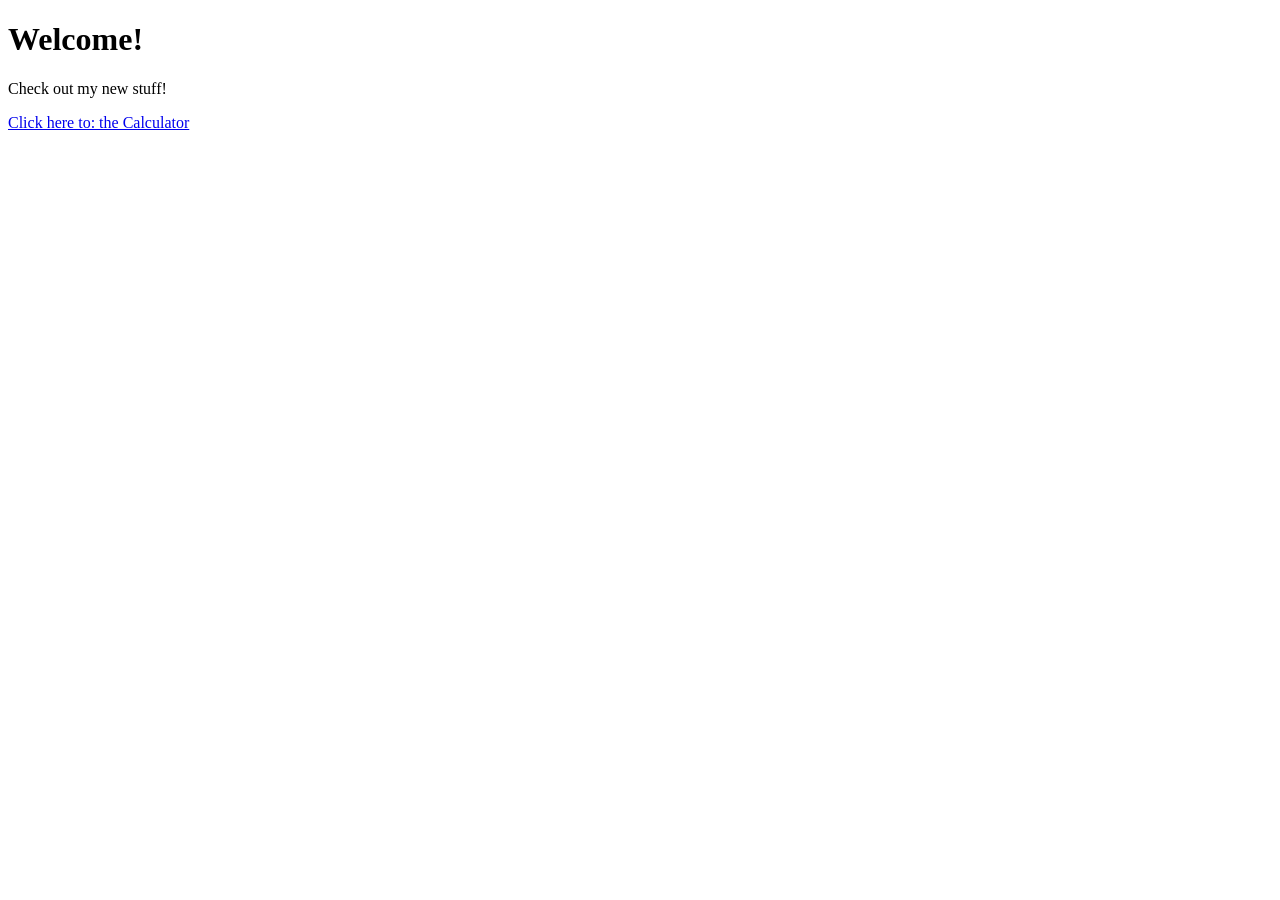
<file: index.html>
<!DOCTYPE html>
<html>
<head>
    <title>My Portfolio</title>
</head>
<body>
    <h1>Welcome!</h1>
    <p>Check out my new stuff!</p>
    <a href="calculator.html">Click here to: the Calculator</a>
</body>
</html>
</file>
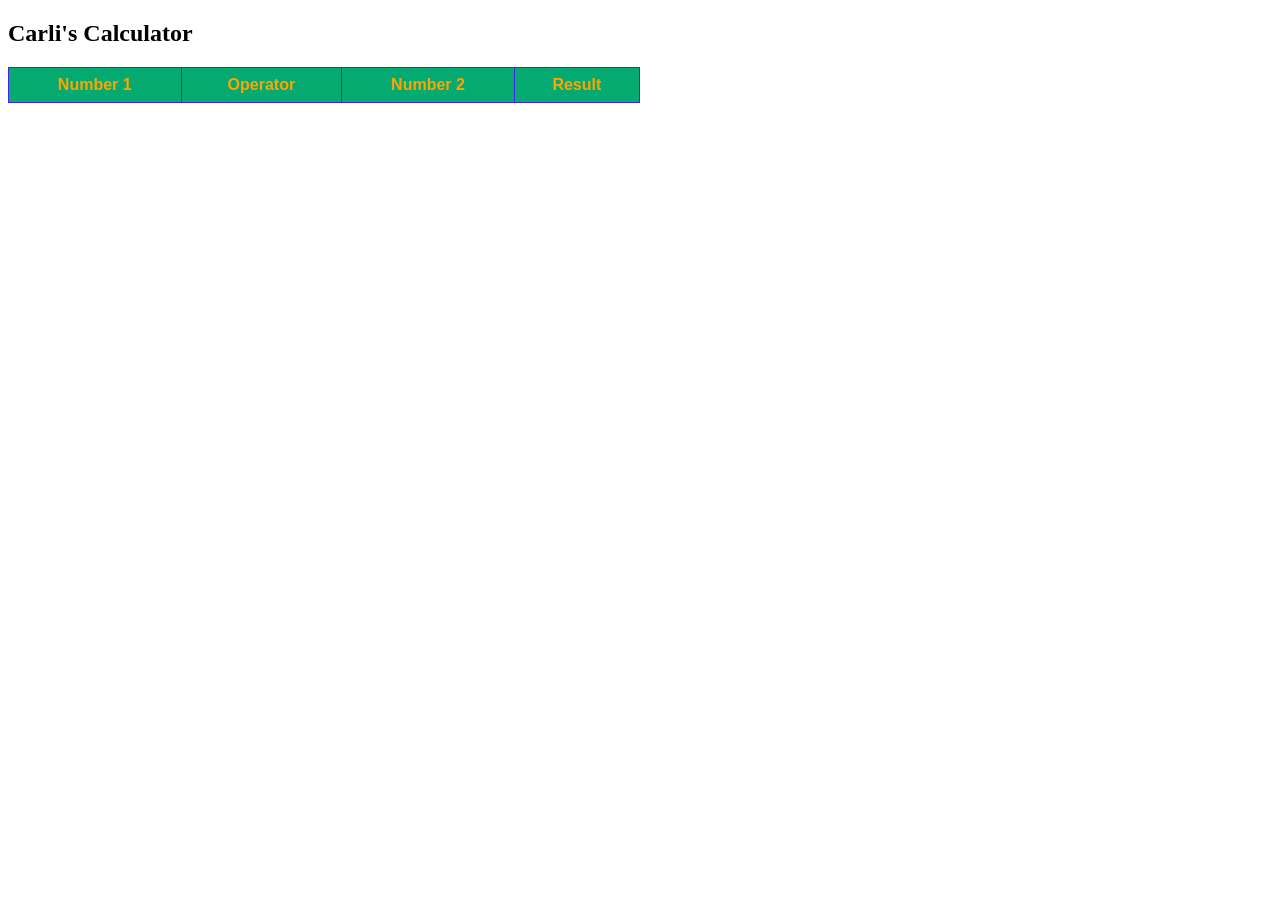
<file: calculator.html>
<!DOCTYPE html>
<!DOCTYPE html>
<html>
<head>
    <title>JS Calculator</title>
    <style>
        table { border-collapse: collapse; width: 50%; margin: 20px 0; font-family: Arial, sans-serif; }
        th, td { border: 1px solid #4621ec; padding: 8px; text-align: center; }
        th { background-color: #04AA6F; color: orange; }
    </style>
</head>
<body>
    <h2>Carli's Calculator</h2>
    <div id="results"></div>
    <script src="calculator.js" defer></script>
</body>
</html>
</file>
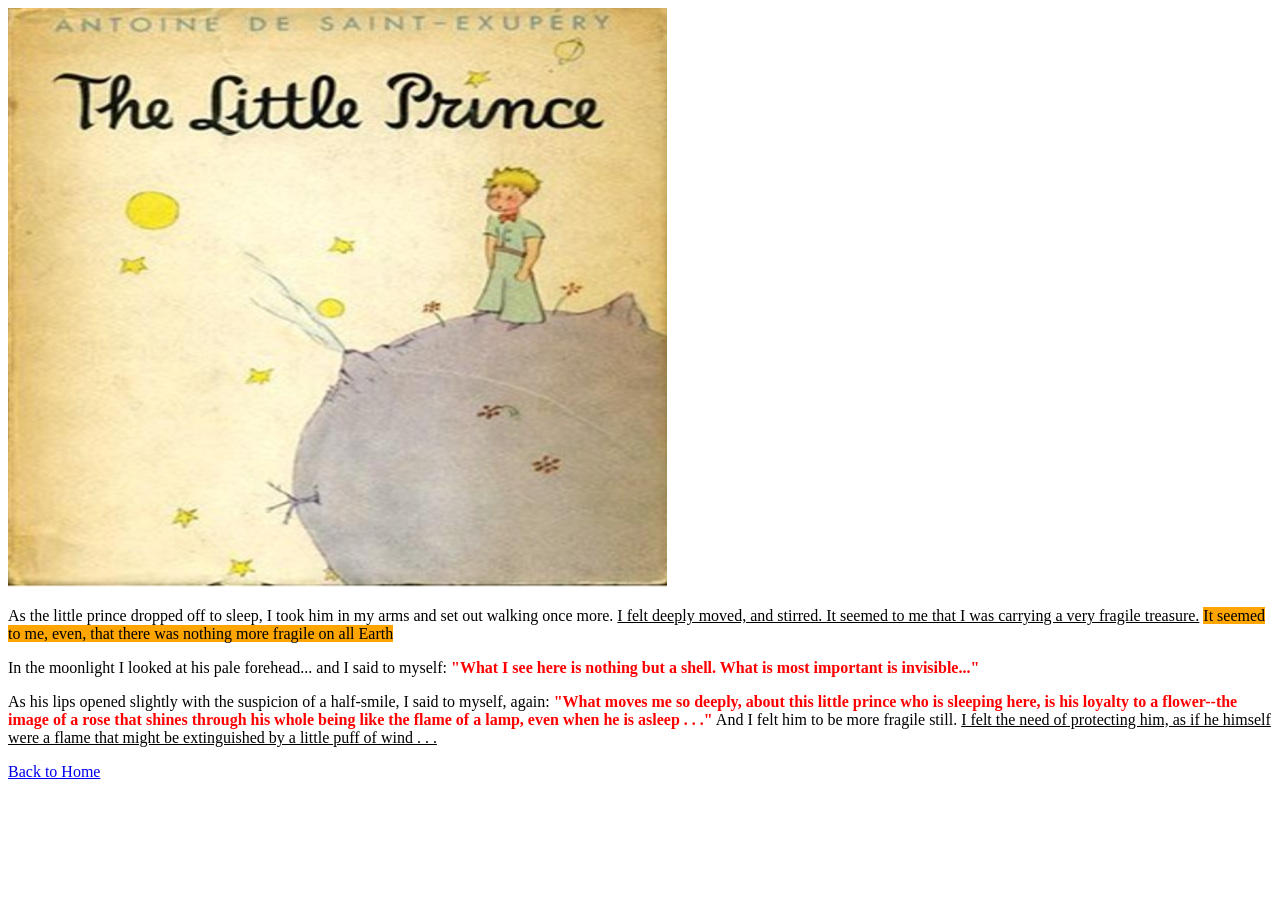
<file: Assignment2/little_prince.html>
<!DOCTYPE html>
<html>
<head>
    <link rel="stylesheet" href="style.css">
</head>
<body>
    <img src="little_prince_cover.jpg" alt="The Little Prince">
    <p>As the little prince dropped off to sleep, I took him in my arms and set out walking once more.
        <span class="underlined">I felt deeply moved, and stirred. It seemed to me that I was carrying a very fragile treasure.</span>
        <span class="highlight">It seemed to me, even, that there was nothing more fragile on all Earth</span>
    </p>
    <p>
        In the moonlight I looked at his pale forehead... and I said to myself:
        <span class="important-quote">"What I see here is nothing but a shell. What is most important is invisible..."</span>
    </p>
    <p>
        As his lips opened slightly with the suspicion of a half-smile, I said to myself, again: 
        <span class="important-quote">"What moves me so deeply, about this little prince who is sleeping here, is his loyalty to a flower--the image of a rose that shines through his whole being like the flame of a lamp, even when he is asleep . . ."</span> 
        And I felt him to be more fragile still. 
        <span class="underlined">I felt the need of protecting him, as if he himself were a flame that might be extinguished by a little puff of wind . . .</span>
    </p>
    <a href="index.html">Back to Home</a> </body>
</html>
</file>
<file: Assignment2/style.css>
.underlined {text-decoration: underline;}

.highlight {background-color: orange;}

.important-quote {color: red; font-weight: bold;}
</file>
